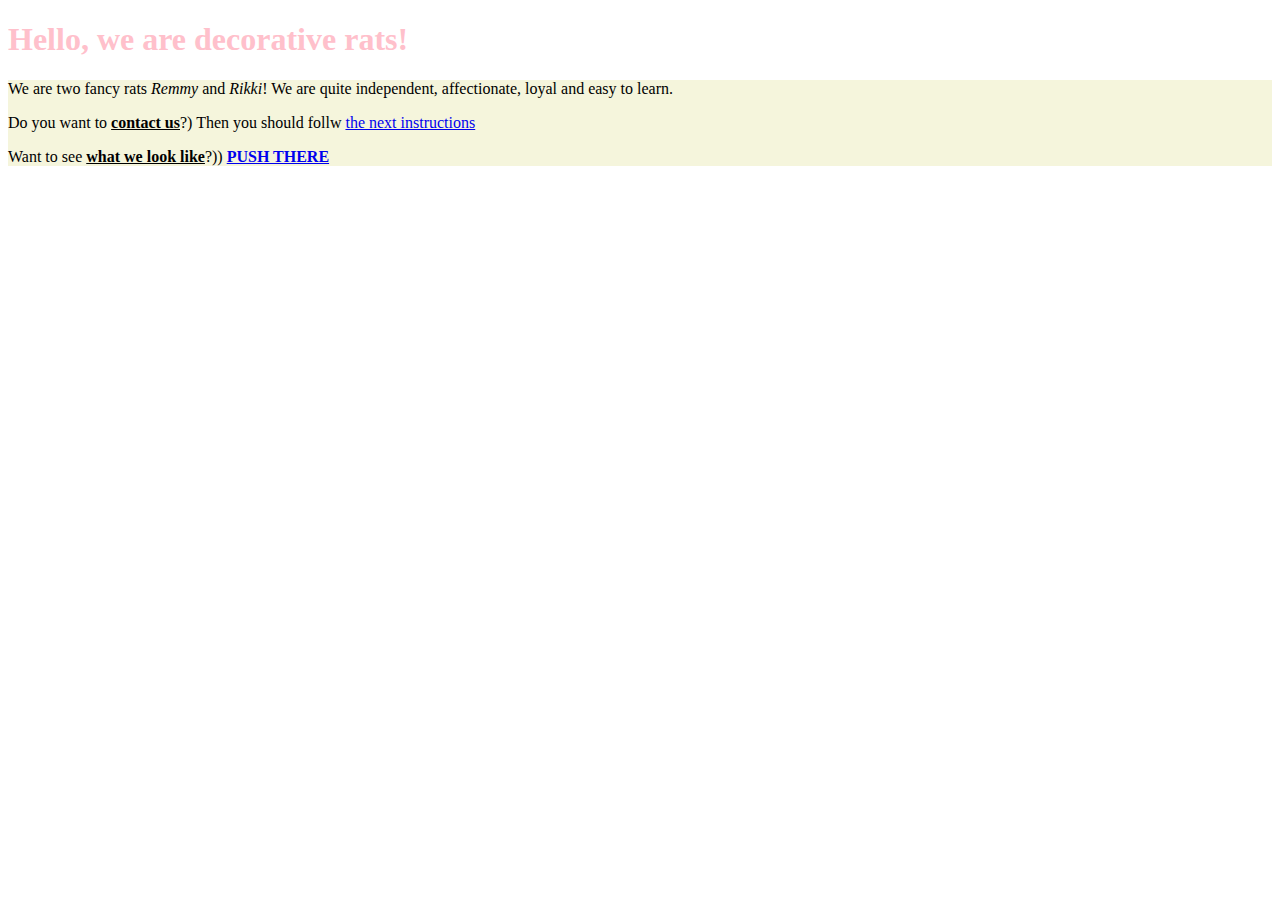
<file: DZ18/index.html>
<!DOCTYPE html>
<html>
<head>
	<meta charset="utf-8">
	<meta name="viewport" content="width=device-width, initial-scale=1">
	<link rel="stylesheet" type="text/css" href="css/style.css">
	<title>My rats</title>
  

</head>
<body>
<h1>Hello, we are decorative rats!</h1>	
<div class="rats">
<p>
	We are two fancy rats <i>Remmy</i> and <i>Rikki</i>! We are quite independent, affectionate, loyal and easy to learn.
</p>

<p> 
   Do you want to <b><u>contact us</u></b>?) Then you should follw <a href="file:///C:/Users/Elizaveta/Hillel/QAManual201023/myRepository/DZ18/contact.html"> the next instructions</a>	
	
</p>

<p>
	Want to see <b><u>what we look like</u></b>?)) <a href="file:///C:/Users/Elizaveta/Hillel/QAManual201023/myRepository/DZ18/gallery.html"><b>PUSH THERE</b></a>
</p>
</div>

</body>
</html>
</file>
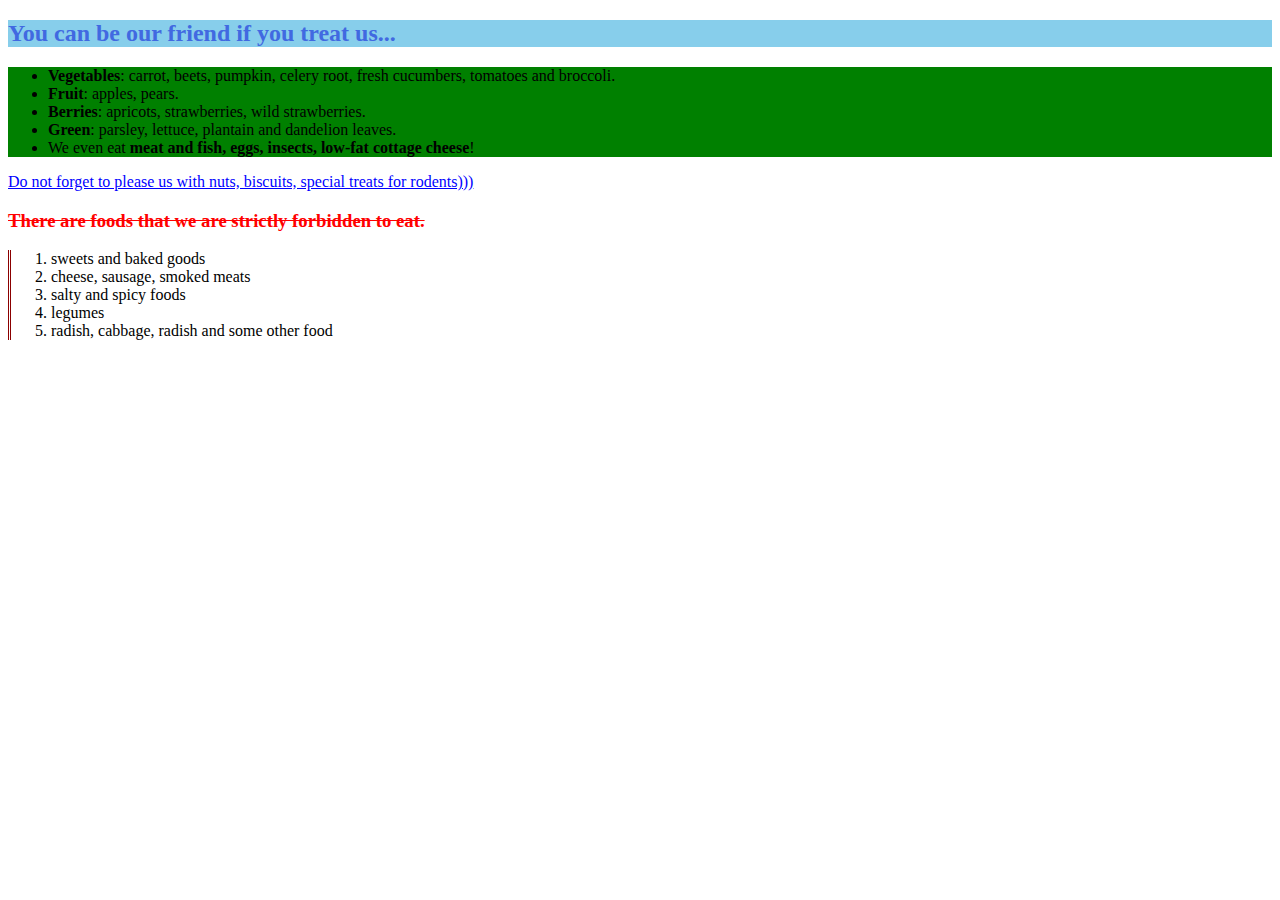
<file: DZ18/contact.html>
<!DOCTYPE html>
<html>
<head>
	<meta charset="utf-8">
	<meta name="viewport" content="width=device-width, initial-scale=1">
	<link rel="stylesheet" type="text/css" href="css/style.css">
	<title>ContactUs</title>
	
</head>
<body>

<h2>You can be our friend if you treat us...</h2>

<div> 

<ul id="food"> 
	<li><b>Vegetables</b>: carrot, beets, pumpkin, celery root, fresh cucumbers, tomatoes and broccoli.</li>
	<li><b>Fruit</b>: apples, pears.</li>
	<li><b>Berries</b>: apricots, strawberries, wild strawberries.</li>
	<li><b>Green</b>: parsley, lettuce, plantain and dandelion leaves.</li>
	<li>We even eat <b>meat and fish, eggs, insects, low-fat cottage cheese</b>!</li>
</ul>
</div>

<p id="not">
	<u>Do not forget to please us with nuts, biscuits, special treats for rodents)))</u>
</p>
<div>
	<h3 id="red"><s>There are foods that we are strictly forbidden to eat.</s></h3>

	<ol id="noteat">
		<li>sweets and baked goods</li>
		<li>cheese, sausage, smoked meats</li>
		<li>salty and spicy foods</li>
		<li>legumes</li>
		<li>radish, cabbage, radish and some other food</li>
</ol>
</div>

</body>
</html>
</file>
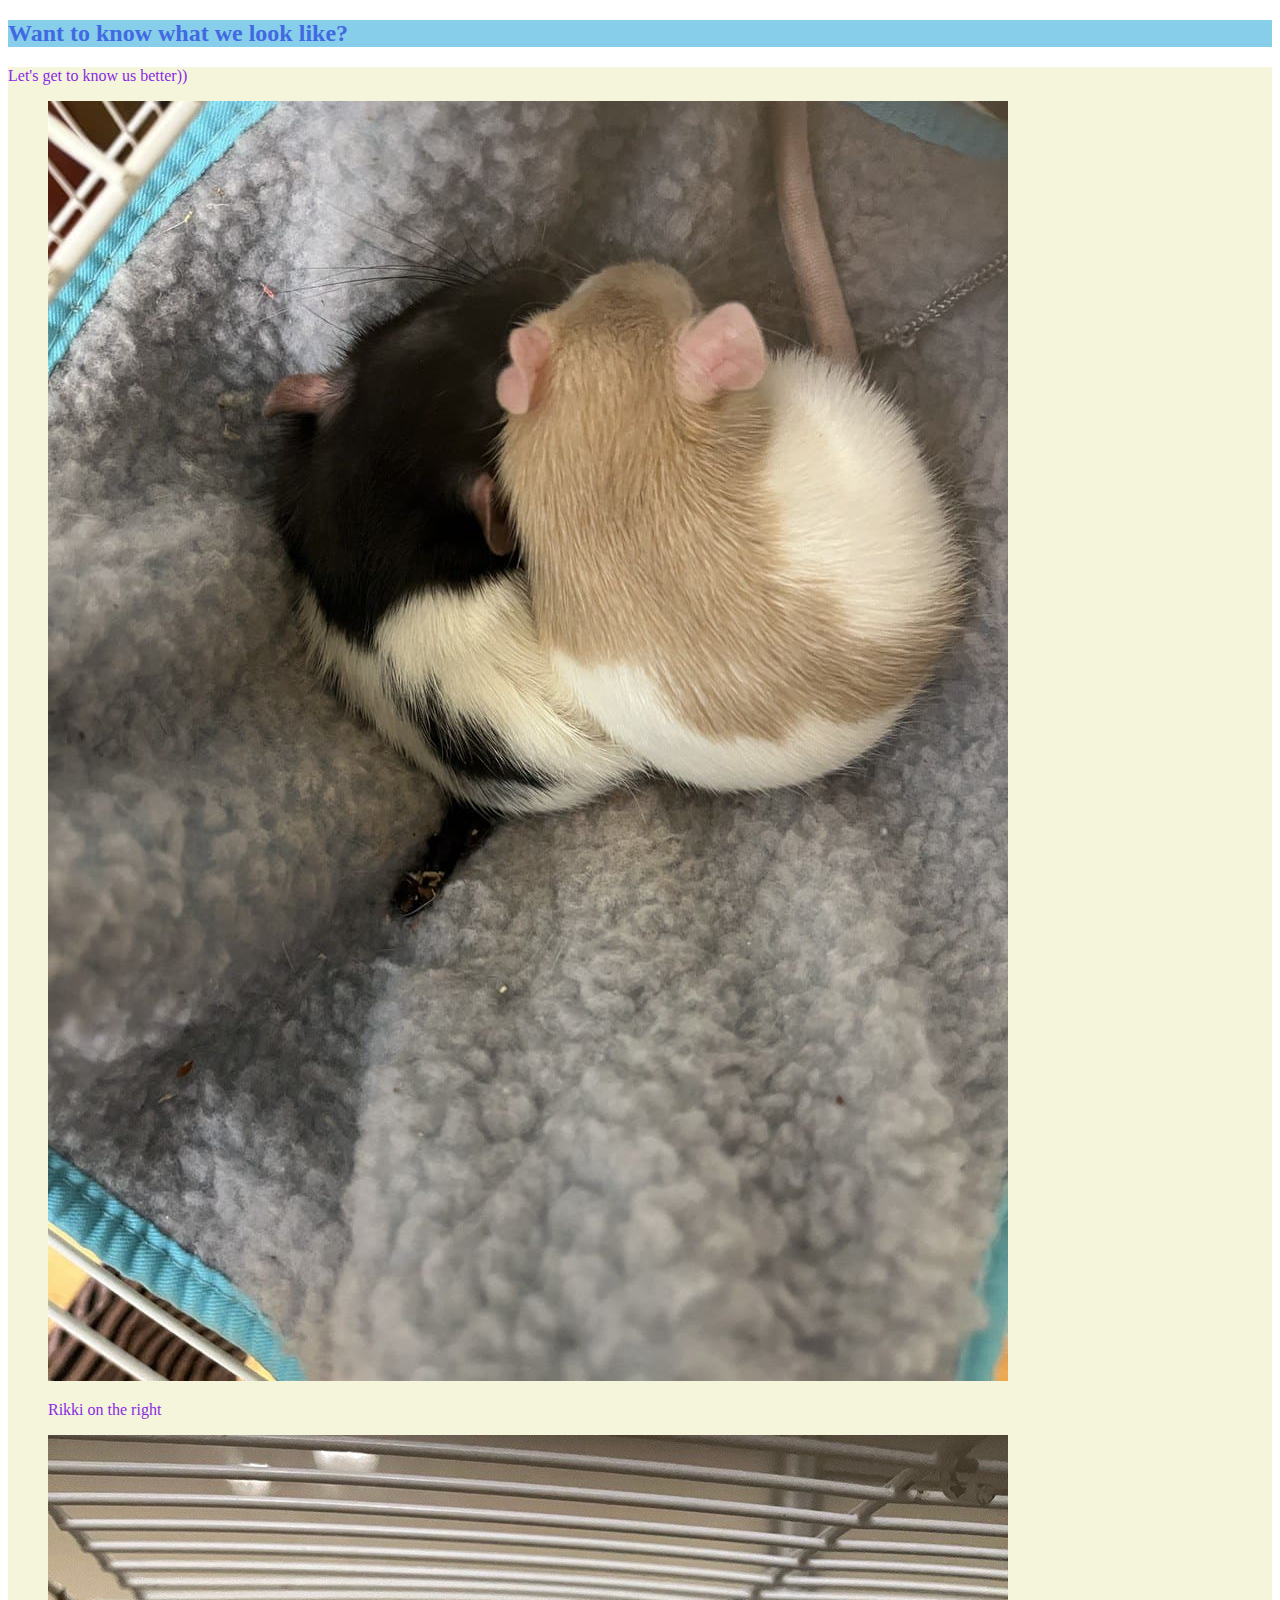
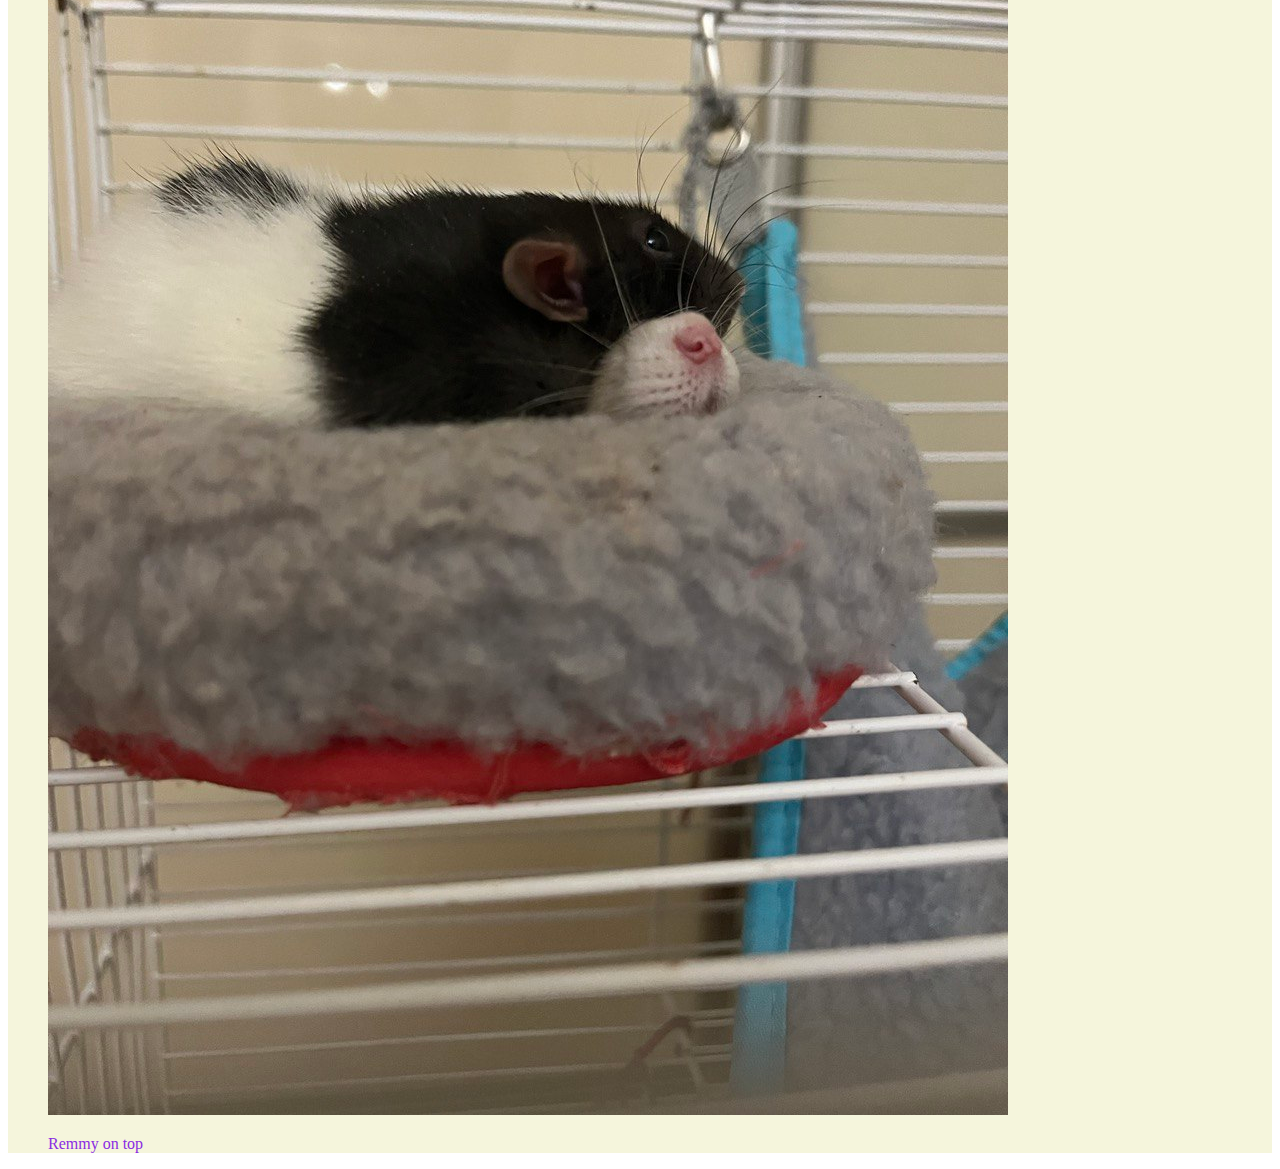
<file: DZ18/gallery.html>
<!DOCTYPE html>
<html>
<head>
	<meta charset="utf-8">
	<meta name="viewport" content="width=device-width, initial-scale=1">
	<link rel="stylesheet" type="text/css" href="css/style.css">
	<title>OurPhotos</title>


</head>
<body>
<h2>Want to know what we look like?</h2>
<div class="pics">

    Let's get to know us better))


<figure>
    <p><img src="photo/photo_2.jpg" alt=""></p> <figcaption>Rikki on the right</figcaption>
	</figure>
 
 <figure>
 	<p><img src="photo/photo_3.jpg" alt=""></p> <figcaption> Remmy on top</figcaption>
	</figure>  

</div>

</body>
</html>
</file>
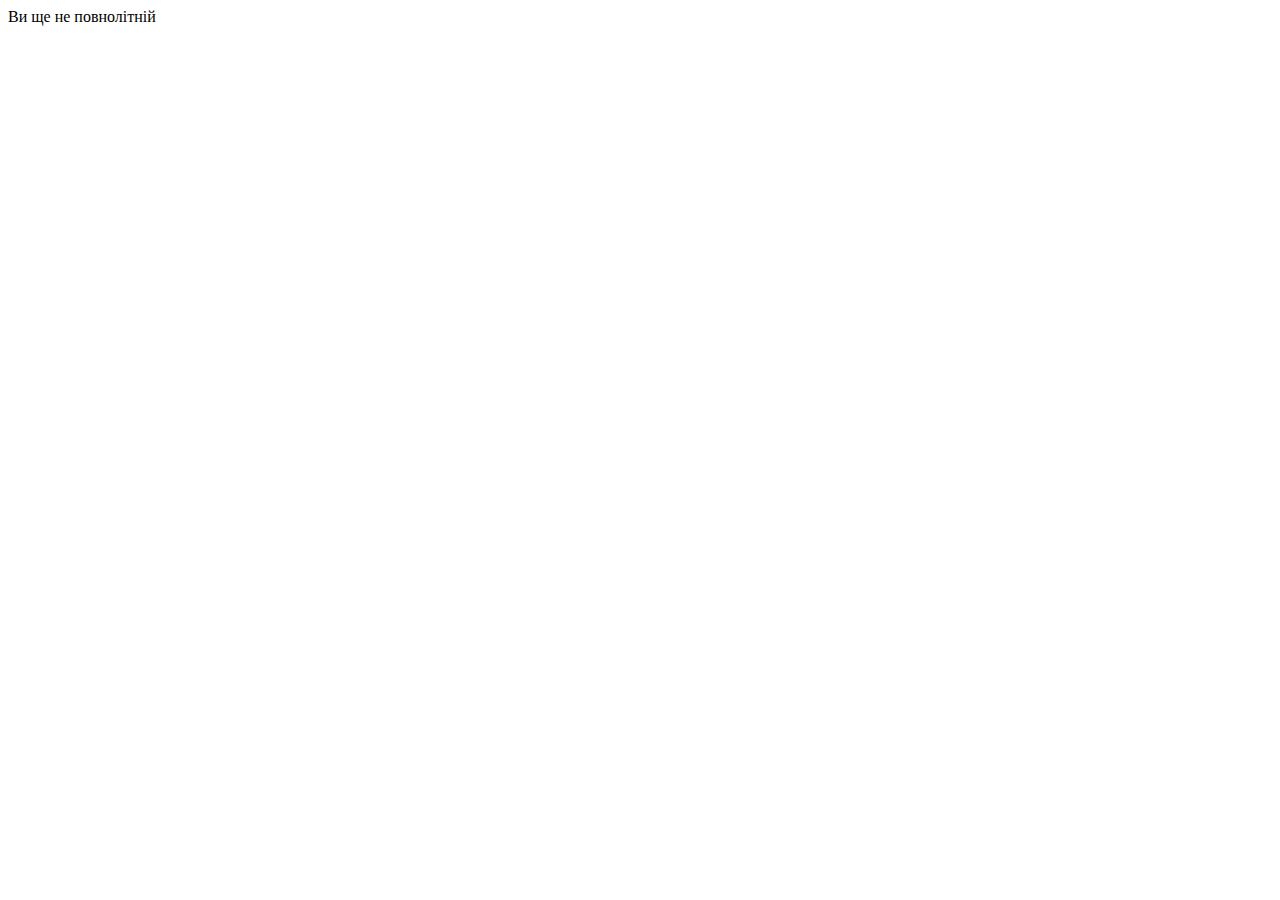
<file: DZ23/31_1.html>
<!DOCTYPE html>
<html>
<head>
	<meta charset="utf-8">
	<meta name="viewport" content="width=device-width, initial-scale=1">
	<title>vik</title>
</head>
<body>

<script type="text/javascript">
	
let vik = Number (prompt ('Введіть ваш вік'));

if (vik<0) {
	document.writeln ("невірний вік");
}  else if (vik<18) {
		document.writeln ("Ви ще не повнолітній");

} else if (vik>=18) {
		document.writeln ("Ви стали дорослим")};

	



</script>


</body>
</html>
</file>
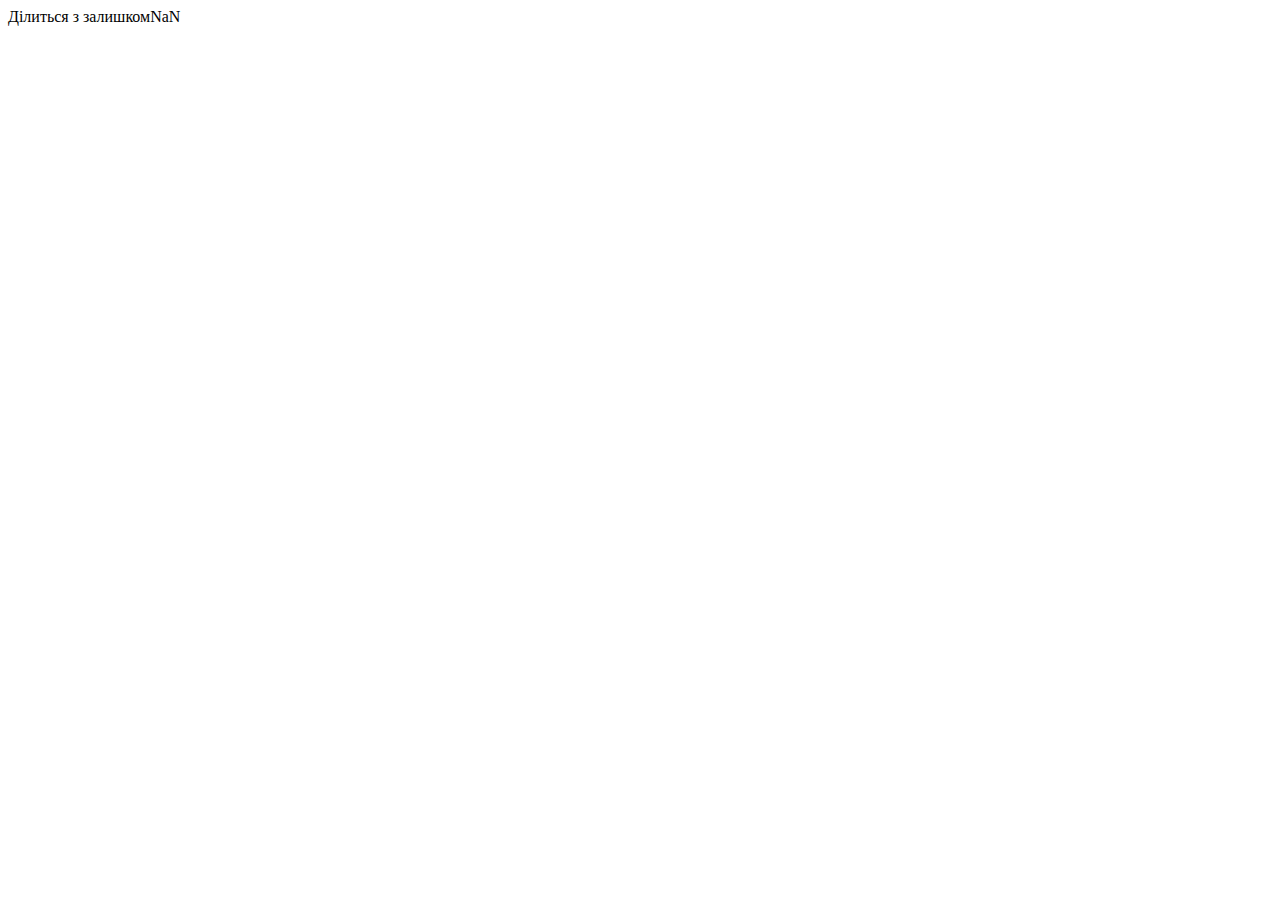
<file: DZ23/31_2.html>
<!DOCTYPE html>
<html>
<head>
	<meta charset="utf-8">
	<meta name="viewport" content="width=device-width, initial-scale=1">
	<title>vik</title>
</head>
<body>

<script type="text/javascript">
	
let a = Number (prompt ('Введіть число а'));
let b = Number (prompt ('Введіть число b'));

if (a%b === 0) {
	document.writeln ("Ділиться", a/b );
}  else  {
		document.writeln ("Ділиться з залишком", a/b) };




	



</script>


</body>
</html>
</file>
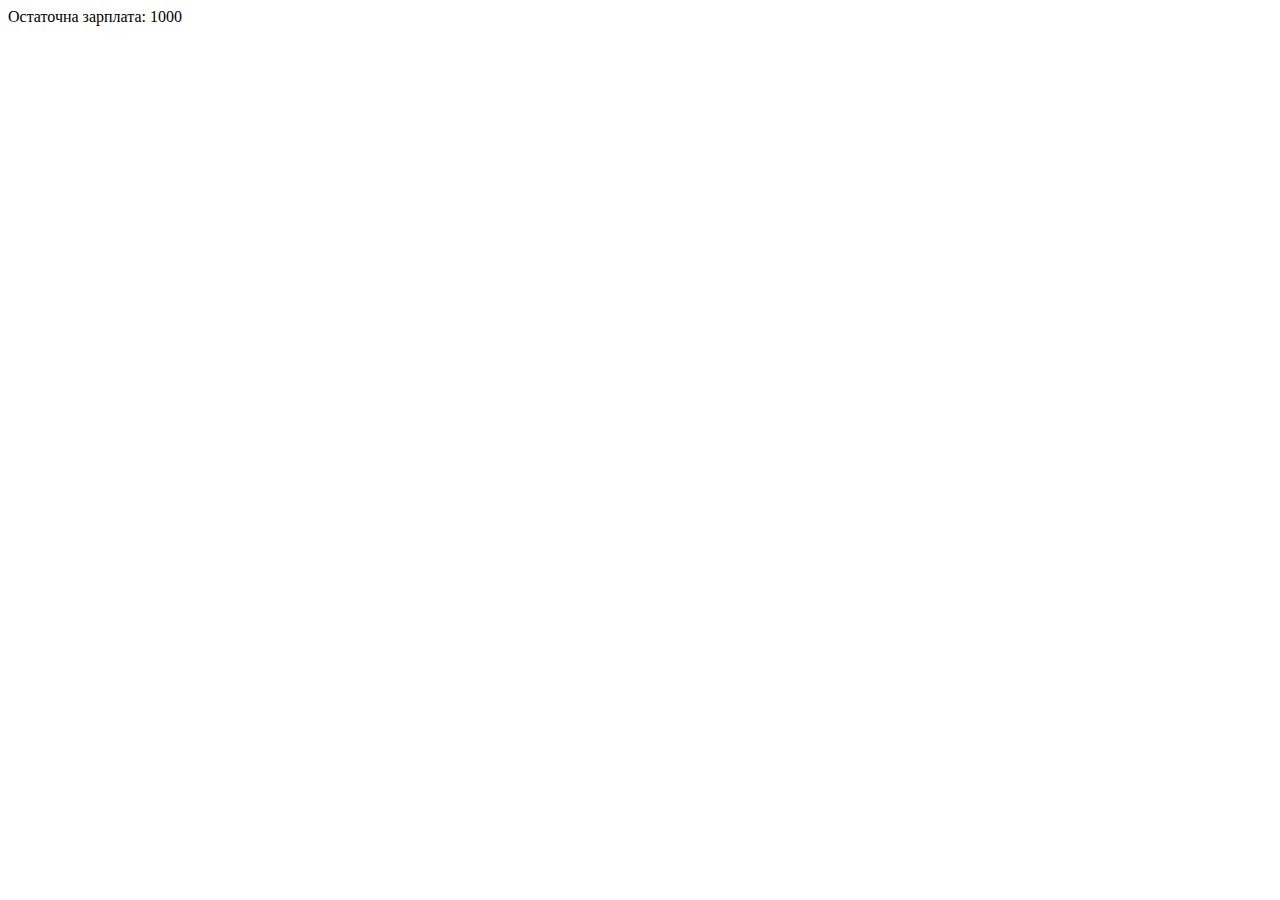
<file: DZ23/31_3.html>
<!DOCTYPE html>
<html>
<head>
	<meta charset="utf-8">
	<meta name="viewport" content="width=device-width, initial-scale=1">
	<title>vik</title>
</head>
<body>

<script type="text/javascript">
	

let years = Number (prompt ('Скільки років включно співробітник пропрацював у компанії?'));
let Salary = Number (prompt ('яка зарплата у співробітника ?'));



let zbilshenaSalary = 0;
if (years >= 1 && years <= 3) {
    zbilshenaSalary = Salary * 0.1;
} else if (years > 3) {
    zbilshenaSalary = Salary * 0.2;
}


let bonus = 0;
if (Salary + zbilshenaSalary < 4000) {
    bonus = 1000;
} else {
    bonus = 500;
}


let ostatochnaSalary = Salary + zbilshenaSalary + bonus;

document.writeln("Остаточна зарплата: " + ostatochnaSalary);


</script>


</body>
</html>
</file>
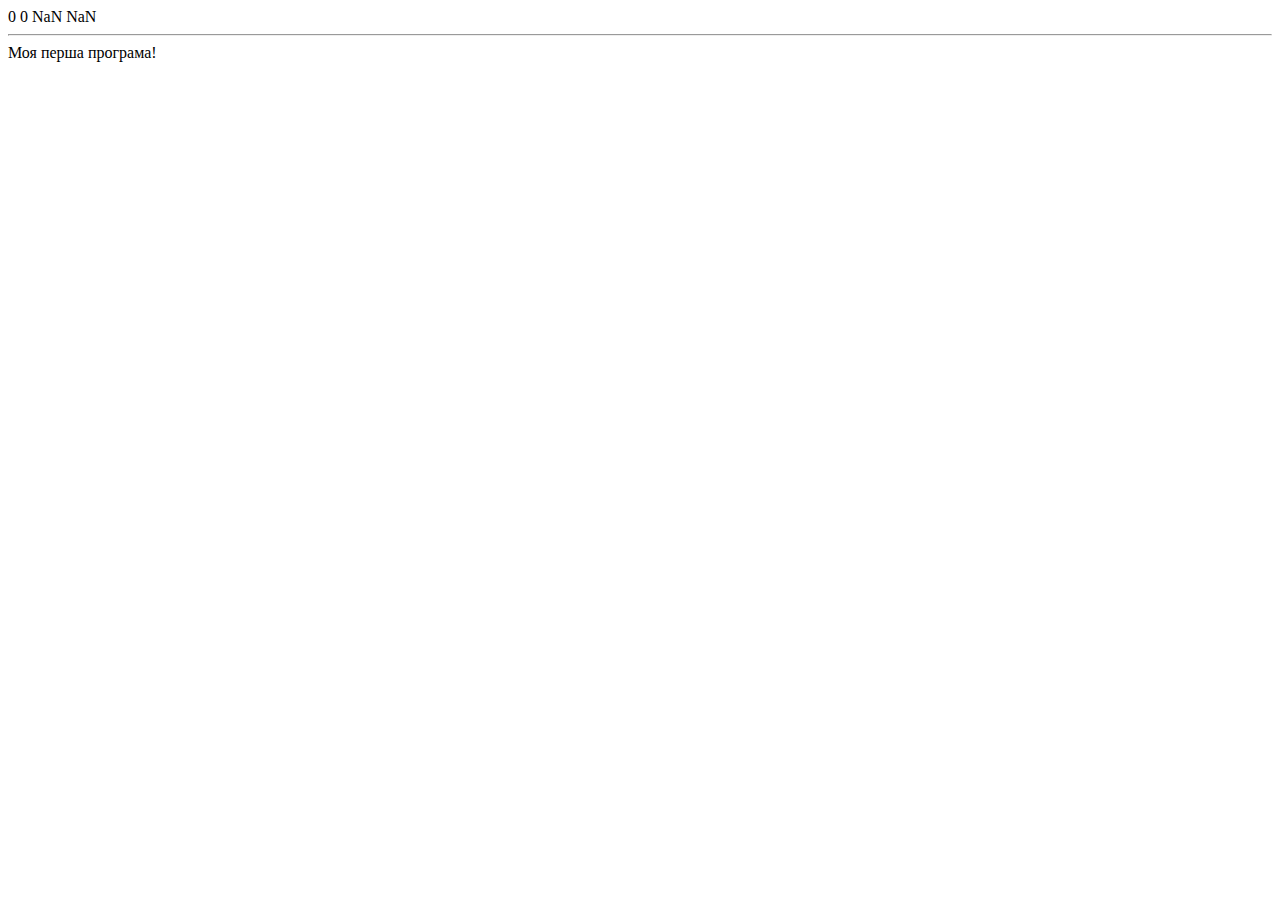
<file: DZ_Hello_word!/2.html>
<!DOCTYPE html>
<html>
<head>
	<meta charset="utf-8">
	<meta name="viewport" content="width=device-width, initial-scale=1">
	<title></title>
</head>
<body>
	<script type="text/javascript">

   let chislo1 = Number (prompt ("Введіть перше число.."));
   let chislo2 = Number (prompt ("Введіть друге число.."));
   let chislo3 = Number (prompt ("Введіть третє число.."));

    chislo1 = chislo1;
    chislo2 = chislo2;
    chislo3 = chislo3;
	document.writeln (chislo1*chislo2*chislo3);
	document.writeln ((chislo1+chislo2)*chislo3);
	document.writeln ((chislo1/chislo2)/chislo3);
	document.writeln (Math.round(chislo3/chislo2));

	// ----
	</script>
	<hr>
	<script type="text/javascript">
	document.writeln ("Моя перша програма!");
	
	</script>


</body>
</html>
</file>
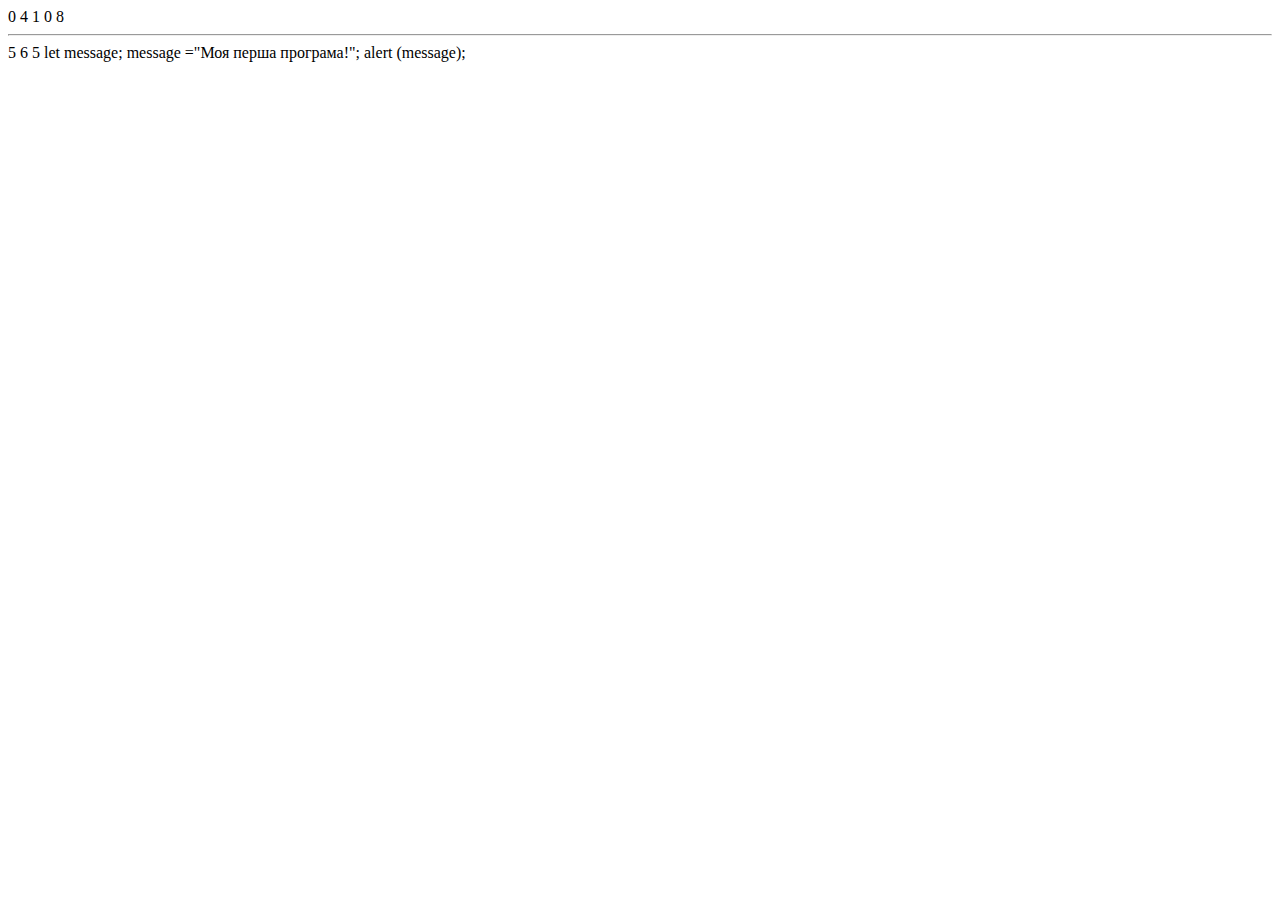
<file: JavaScript/1.html>
<!DOCTYPE html>
<html>
<head>
	<meta charset="utf-8">
	<meta name="viewport" content="width=device-width, initial-scale=1">
	<title></title>
</head>
<body>
	<script type="text/javascript">


    let chislo = Number (prompt ("Введіть число.."));
    chislo = chislo +2;
	alert (chislo+2);
	document.writeln (chislo-2);
	document.writeln (chislo*2);
	document.writeln (chislo/2);
	document.writeln (chislo%2);
	document.writeln (chislo**3);
    // ----
	</script>
	<hr>
	<script type="text/javascript">
		
     document.writeln (Math.floor(5.1));
     document.writeln (Math.ceil(5.1));
     document.writeln (Math.round(5.1));

	</script>

	

    let message;
    message ="Моя перша програма!";
    alert (message);

</body>
</html>
</file>
<file: DZ18/css/style.css>
.rats
   {
   	background-color: beige; 
   }
   	h1 
   	{
   		color: pink;
   		font-size: 120;
   	}
   h2 { color: purple;
            font-family: cursive;

        }

        #food { background-color: green; 
        }
        #not { color: blue;

        }

        #noteat { border-left: double darkred;

        }
        #red { color: red; font-family: serif ;

   }

   h2 {background-color: skyblue; color: royalblue; font-family: cursive

   }    
   .pics { background-color: beige; color: blueviolet;

   }
</file>
